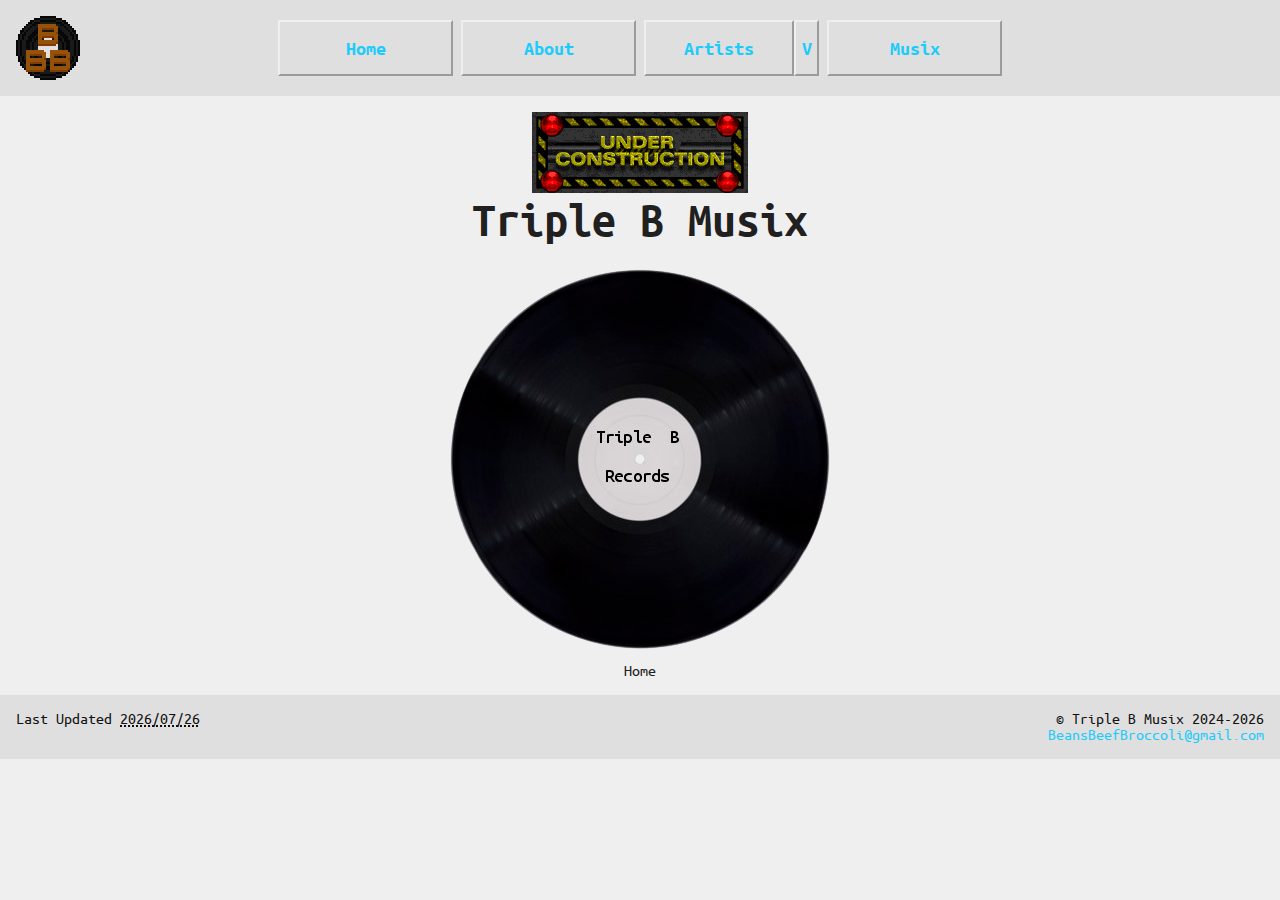
<file: index.html>
<!DOCTYPE HTML>
<html lang="en-GB">
    <head>
        <meta charset="UTF-8">
        <meta name="viewport" content="width=device-width, initial-scale=1.0">
        <link rel="stylesheet" href="data/stylesheet.css">
        <link rel="icon" href="assets/favicon.ico">
        <title>Homepage | Triple B Musix</title>
    </head>

    <body>
        <nav>
            <a href="/"><img id="logo" src="assets/logo.png" alt="Triple B Musix Logo" title="Triple B Musix Logo"></a>
            <div class="navbar">
                <a href="/" tabindex="-1"><button>Home</button></a>
                <a href="about" tabindex="-1"><button>About</button></a>
                <div id="dropdown-container">
                    <a href="artists" tabindex="-1"><button id="with-dropdown">Artists</button></a>
                    <button id="dropdown" onclick="dropdown();">V</button> <!-- TODO change dropdown arrow character to something better -->
                    <div id="dropdown-shit">
                        <a href="beansbeefbroccoli" tabindex="-1"><button>BeansBeefBroccoli</button></a>
                        <a href="red-hot-chili-peppers" tabindex="-1"><button>Red Hot Chili Peppers</button></a>
                        <a href="foo-fighters" tabindex="-1"><button>Foo Fighters</button></a>
                        <a href="halley-labs" tabindex="-1"><button>Halley Labs</button></a>
                        <a href="l-ipsum" tabindex="-1"><button>L. Ipsum</button></a>
                        <a href="when-people-were-shorter-and-lived-near-the-water" tabindex="-1"><button>When People Were Shorter and Lived Near the Water</button></a>
                        <a href="pendulum" tabindex="-1"><button>Pendulum</button></a>
                    </div>
                </div>
                <a href="music" tabindex="-1"><button>Musix</button></a>
            </div>
        </nav>

        <br>

        <div class="centered"><img src="assets/under_construction.gif"></div> <!-- TODO Remove this -->

        <header>
            <h1>Triple B Musix</h1>
        </header>

        <br>

        <main class="centered">
            <audio id="scratch" src="assets/home/scratch.mp3"></audio>
            <img class="interactive" id="record" src="assets/home/record.png" alt="Spinning Vinyl" title="Hello!" onclick="scratch();">
            <p>Home</p>
        </main>
            
        <br>

        <footer>
            <section id="left-footer">
                <p id="last-modified">Last Updated <span id="last-modified-date" title=""></span></p>
            </section>

            <section id="right-footer">
                <p id="copyright">© Triple B Musix 2024-<span id="copyright-year"></span></p>
                <a href="mailto:BeansBeefBroccoli@gmail.com">BeansBeefBroccoli@gmail.com</a>
            </section>
        </footer>

        <script src="data/script.js"></script>
    </body>
</html>
</file>
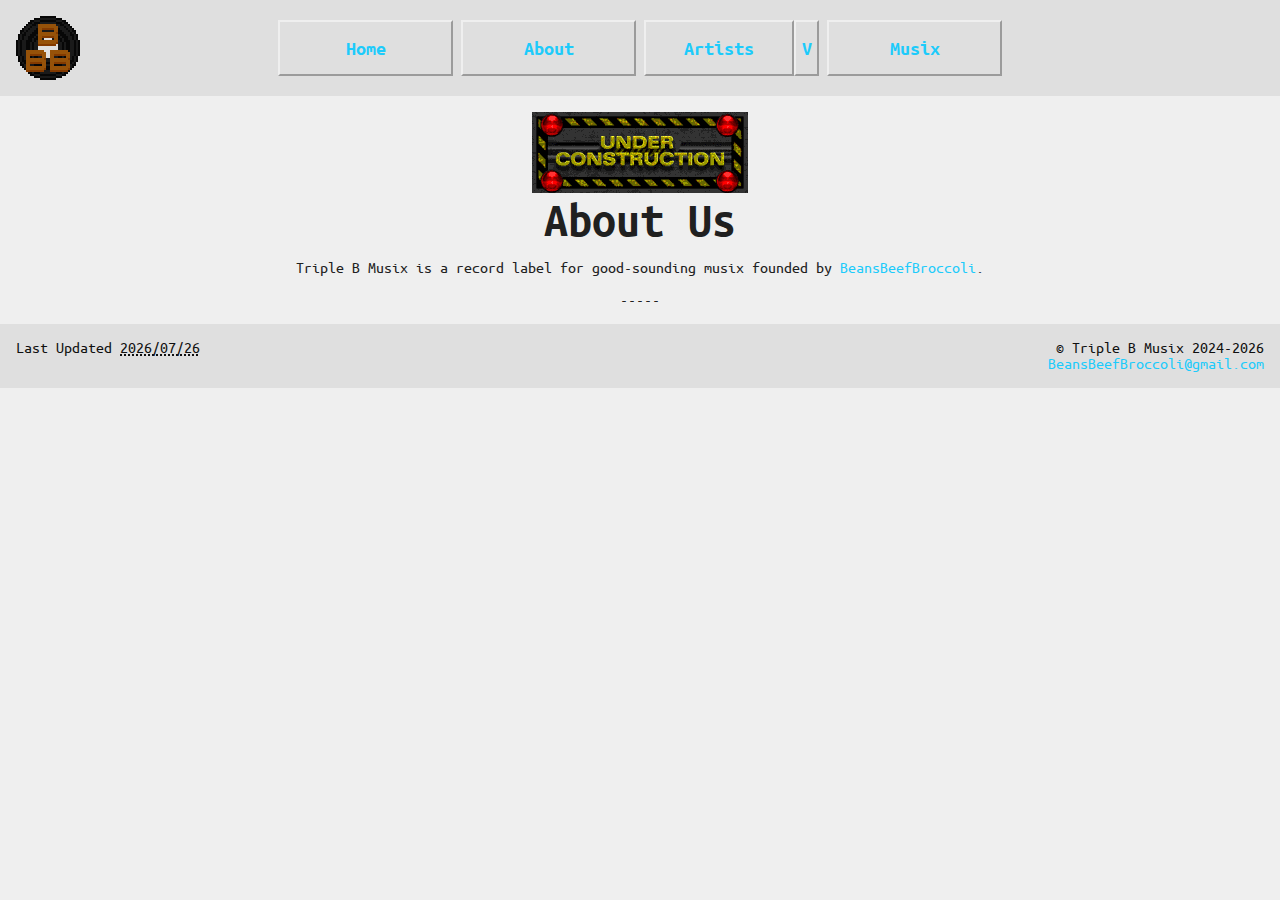
<file: about.html>
<!DOCTYPE HTML>
<html lang="en-GB">
    <head>
        <meta charset="UTF-8">
        <meta name="viewport" content="width=device-width, initial-scale=1.0">
        <link rel="stylesheet" href="data/stylesheet.css">
        <link rel="icon" href="assets/favicon.ico">
        <title>About Us | Triple B Musix</title>
    </head>

    <body>
        <nav>
            <a href="/"><img id="logo" src="assets/logo.png" alt="Triple B Musix Logo" title="Triple B Musix Logo"></a>
            <div class="navbar">
                <a href="/" tabindex="-1"><button>Home</button></a>
                <a href="about" tabindex="-1"><button>About</button></a>
                <div id="dropdown-container">
                    <a href="artists" tabindex="-1"><button id="with-dropdown">Artists</button></a>
                    <button id="dropdown" onclick="dropdown();">V</button> <!-- TODO change dropdown arrow character to something better -->
                    <div id="dropdown-shit">
                        <a href="beansbeefbroccoli" tabindex="-1"><button>BeansBeefBroccoli</button></a>
                        <a href="red-hot-chili-peppers" tabindex="-1"><button>Red Hot Chili Peppers</button></a>
                        <a href="foo-fighters" tabindex="-1"><button>Foo Fighters</button></a>
                        <a href="halley-labs" tabindex="-1"><button>Halley Labs</button></a>
                        <a href="l-ipsum" tabindex="-1"><button>L. Ipsum</button></a>
                        <a href="when-people-were-shorter-and-lived-near-the-water" tabindex="-1"><button>When People Were Shorter and Lived Near the Water</button></a>
                        <a href="pendulum" tabindex="-1"><button>Pendulum</button></a>
                    </div>
                </div>
                <a href="music" tabindex="-1"><button>Musix</button></a>
            </div>
        </nav>

        <br>

        <div class="centered"><img src="assets/under_construction.gif"></div> <!-- TODO Remove this -->

        <header>
            <h1>About Us</h1>
        </header>

        <br>

        <main class="centered">
            <p>Triple B Musix is a record label for good-sounding musix founded by <a href="beansbeefbroccoli.html">BeansBeefBroccoli</a>.</p>
            <br>
            <p>-----</p> <!-- TODO say more -->
        </main>

        <br>

        <footer>
            <section id="left-footer">
                <p id="last-modified">Last Updated <span id="last-modified-date" title=""></span></p>
            </section>

            <section id="right-footer">
                <p id="copyright">© Triple B Musix 2024-<span id="copyright-year"></span></p>
                <a href="mailto:BeansBeefBroccoli@gmail.com">BeansBeefBroccoli@gmail.com</a>
            </section>
        </footer>

        <script src="data/script.js"></script>
    </body>
</html>
</file>
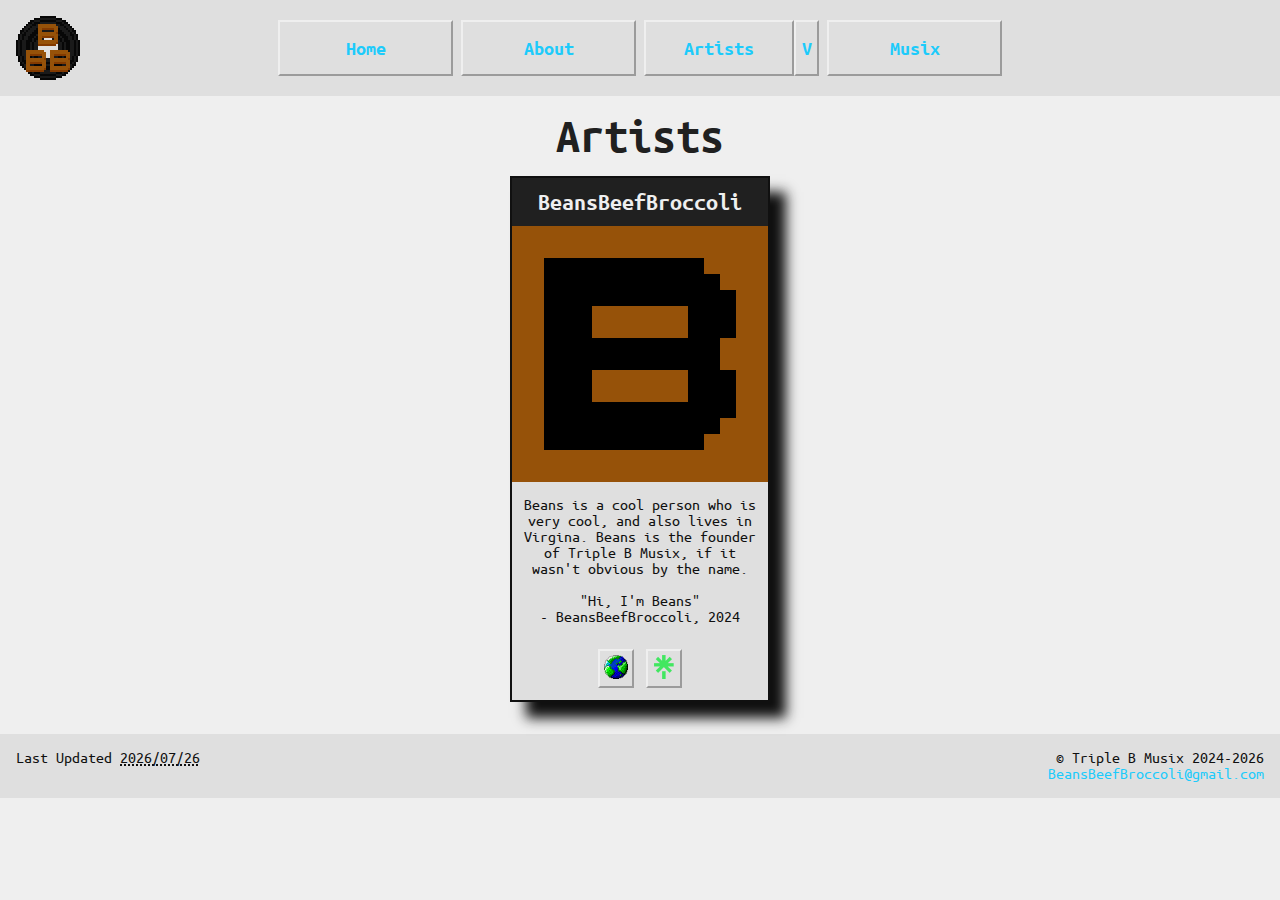
<file: artists.html>
<!DOCTYPE HTML>
<html lang="en-GB">
    <head>
        <meta charset="UTF-8">
        <meta name="viewport" content="width=device-width, initial-scale=1.0">
        <link rel="stylesheet" href="data/stylesheet.css">
        <link rel="icon" href="assets/favicon.ico">
        <title>Artists | Triple B Musix</title>
    </head>

    <body>
        <nav>
            <a href="/"><img id="logo" src="assets/logo.png" alt="Triple B Musix Logo" title="Triple B Musix Logo"></a>
            <div class="navbar">
                <a href="/" tabindex="-1"><button>Home</button></a>
                <a href="about" tabindex="-1"><button>About</button></a>
                <div id="dropdown-container">
                    <a href="artists" tabindex="-1"><button id="with-dropdown">Artists</button></a>
                    <button id="dropdown" onclick="dropdown();">V</button> <!-- TODO change dropdown arrow character to something better -->
                    <div id="dropdown-shit">
                        <a href="beansbeefbroccoli" tabindex="-1"><button>BeansBeefBroccoli</button></a>
                        <a href="red-hot-chili-peppers" tabindex="-1"><button>Red Hot Chili Peppers</button></a>
                        <a href="foo-fighters" tabindex="-1"><button>Foo Fighters</button></a>
                        <a href="halley-labs" tabindex="-1"><button>Halley Labs</button></a>
                        <a href="l-ipsum" tabindex="-1"><button>L. Ipsum</button></a>
                        <a href="when-people-were-shorter-and-lived-near-the-water" tabindex="-1"><button>When People Were Shorter and Lived Near the Water</button></a>
                        <a href="pendulum" tabindex="-1"><button>Pendulum</button></a>
                    </div>
                </div>
                <a href="music" tabindex="-1"><button>Musix</button></a>
            </div>
        </nav>

        <br>

        <header>
            <h1>Artists</h1>
        </header>

        <br>

        <main id="main-artists">
            <div id="artists">
                <figure class="centered grow">
                    <a href="beansbeefbroccoli">
                        <figcaption><h2>BeansBeefBroccoli</h2></figcaption>
                        <img class="artist-image pixel" src="assets/artists/beansbeefbroccoli.png">
                    </a>
                    <blockquote>Beans is a cool person who is very cool, and also lives in Virgina. Beans is the founder of Triple B Musix, if it wasn't obvious by the name.<br><br>"Hi, I'm Beans"<br>- BeansBeefBroccoli, 2024</blockquote>
                    <div class="links">
                        <a href="https://beansbeefbroccoli.github.io/" target="_blank" title="Website"><button><img src="assets/artists/website.ico"></button></a> <!-- TODO fix this link -->
                        <a href="https://linktr.ee/BeansBeefBroccoli" target="_blank"><button><img src="assets/artists/linktree.png" title="Linktree"></button></a>
                    </div>
                </figure>

                <!-- <figure class="centered grow">
                    <a href="red-hot-chili-peppers">
                        <figcaption><h2>Red Hot Chili Peppers</h2></figcaption>
                        <img class="artist-image" src="assets/artists/red_hot_chili_peppers.png">
                    </a>
                    <blockquote>Chili Peppers that are Red and Hot!</blockquote>
                    <div class="links">
                        <a href="https://redhotchilipeppers.com/" target="_blank" title="Website"><button><img src="assets/artists/website.ico"></button></a>
                        <a href="https://open.spotify.com/artist/0L8ExT028jH3ddEcZwqJJ5" target="_blank" title="Spotify"><button><img src="assets/artists/spotify.ico"></button></a>
                        <a href="https://www.youtube.com/channel/UCEuOwB9vSL1oPKGNdONB4ig" target="_blank" title="YouTube"><button><img src="assets/artists/youtube.png"></button></a>
                    </div>
                </figure>

                <figure class="centered grow">
                    <a href="foo-fighters">
                        <figcaption><h2>Foo Fighters</h2></figcaption>
                        <img class="artist-image" src="assets/artists/foo_fighters.png">
                    </a>
                    <blockquote>The Foo Fighters Foo Fighters are an American rock band formed in Seattle in 1994.<br><br>"We sure are fighting that Foo. That's what's happening."<br>-Dave Grohl, 2077</blockquote>
                    <div class="links">
                        <a href="https://foofighters.com/" target="_blank" title="Website"><button><img src="assets/artists/website.ico"></button></a>
                        <a href="https://open.spotify.com/artist/7jy3rLJdDQY21OgRLCZ9sD" target="_blank" title="Spotify"><button><img src="assets/artists/spotify.ico"></button></a>
                        <a href="https://www.youtube.com/channel/UCi2KNss4Yx73NG0JARSFe0A" target="_blank" title="YouTube"><button><img src="assets/artists/youtube.png"></button></a>
                    </div>
                </figure>

                <figure class="centered grow">
                    <a href="halley-labs">
                        <figcaption><h2>Halley Labs</h2></figcaption>
                        <img class="artist-image" src="assets/artists/halley_labs.png">
                    </a>
                    <blockquote><p>i'm <span class="b">em</span> <span class="i">(they/it, 1988/05/22, name always lowercase)</span>, a backwoods ass that grew up in the southeast ontario boonies for the most part. i moved to Hamilton, Ontario as a very young, very foolish adult and have been living here ever since.</p></blockquote>
                    <div class="links">
                        <a href="https://msx.horse/" target="_blank" title="Website"><button><img src="assets/artists/website.ico"></button></a>
                        <a href="https://lapfox.bandcamp.com/" target="_blank" title="Bandcamp"><button><img src="assets/artists/bandcamp.png"></button></a>
                        <a href="https://halleylabs.itch.io/" target="_blank" title="itch.io"><button><img src="assets/artists/itch.io.ico"></button></a>
                        <a href="https://www.youtube.com/@HALLEYLABS" target="_blank" title="YouTube"><button><img src="assets/artists/youtube.png"></button></a>
                    </div>
                </figure>

                <figure class="centered grow">
                    <a href="when-people-were-shorter-and-lived-near-the-water">
                        <figcaption><h2>When People Were Shorter and Lived Near the Water</h2></figcaption>
                        <img class="artist-image" src="assets/artists/when_people_were_shorter_and_lived_near_the_water.jpg">
                    </a>
                    <blockquote>When People Were Shorter and Lived Near the Water was an American experimental psychedelic rock band from New York City active from 1986 to 1996.</blockquote>
                    <div class="links"></div>
                </figure>

                <figure class="centered grow">
                    <a href="l-ipsum">
                        <figcaption><h2>L. Ipsum</h2></figcaption>
                        <img class="artist-image pixel" src="assets/artists/l_ipsum.gif">
                    </a>
                    <blockquote>"Lorem ipsum dolor sit amet consectetur adipisicing elit. Aperiam maiores voluptatum consequatur eligendi alias esse repudiandae asperiores deleniti voluptatibus eum et nihil neque, veniam id nostrum quasi libero est soluta?"<br>-L. Ipsum, 2009</blockquote>
                    <div class="links">
                        <a href="https://www.lipsum.com/" target="_blank" title="Website"><button><img src="assets/artists/website.ico"></button></a>
                    </div>
                </figure>

                <figure class="centered grow">  
                    <a href="pendulum">
                        <figcaption><h2>Pendulum</h2></figcaption>
                        <img class="artist-image" src="assets/artists/pendulum.jpg">
                    </a>
                    <blockquote>Pendulum is an Australian electronic rock band founded in 2002.</blockquote>
                    <div class="links">
                        <a href="https://pendulum.com/" target="_blank" title="Website"><button><img src="assets/artists/website.ico"></button></a>
                        <a href="https://open.spotify.com/artist/7MqnCTCAX6SsIYYdJCQj9B" target="_blank" title="Spotify"><button><img src="assets/artists/spotify.ico"></button></a>
                        <a href="https://www.youtube.com/channel/UCP2uxfZ9lfeqY2nkUkoPtvg" target="_blank" title="YouTube"><button><img src="assets/artists/youtube.png"></button></a>
                    </div>
                </figure> -->
            </div>

            <br>
        </main>

        <br>

        <footer>
            <section id="left-footer">
                <p id="last-modified">Last Updated <span id="last-modified-date" title=""></span></p>
            </section>

            <section id="right-footer">
                <p id="copyright">© Triple B Musix 2024-<span id="copyright-year"></span></p>
                <a href="mailto:BeansBeefBroccoli@gmail.com">BeansBeefBroccoli@gmail.com</a>
            </section>
        </footer>

        <script src="data/script.js"></script>
    </body>
</html>
</file>
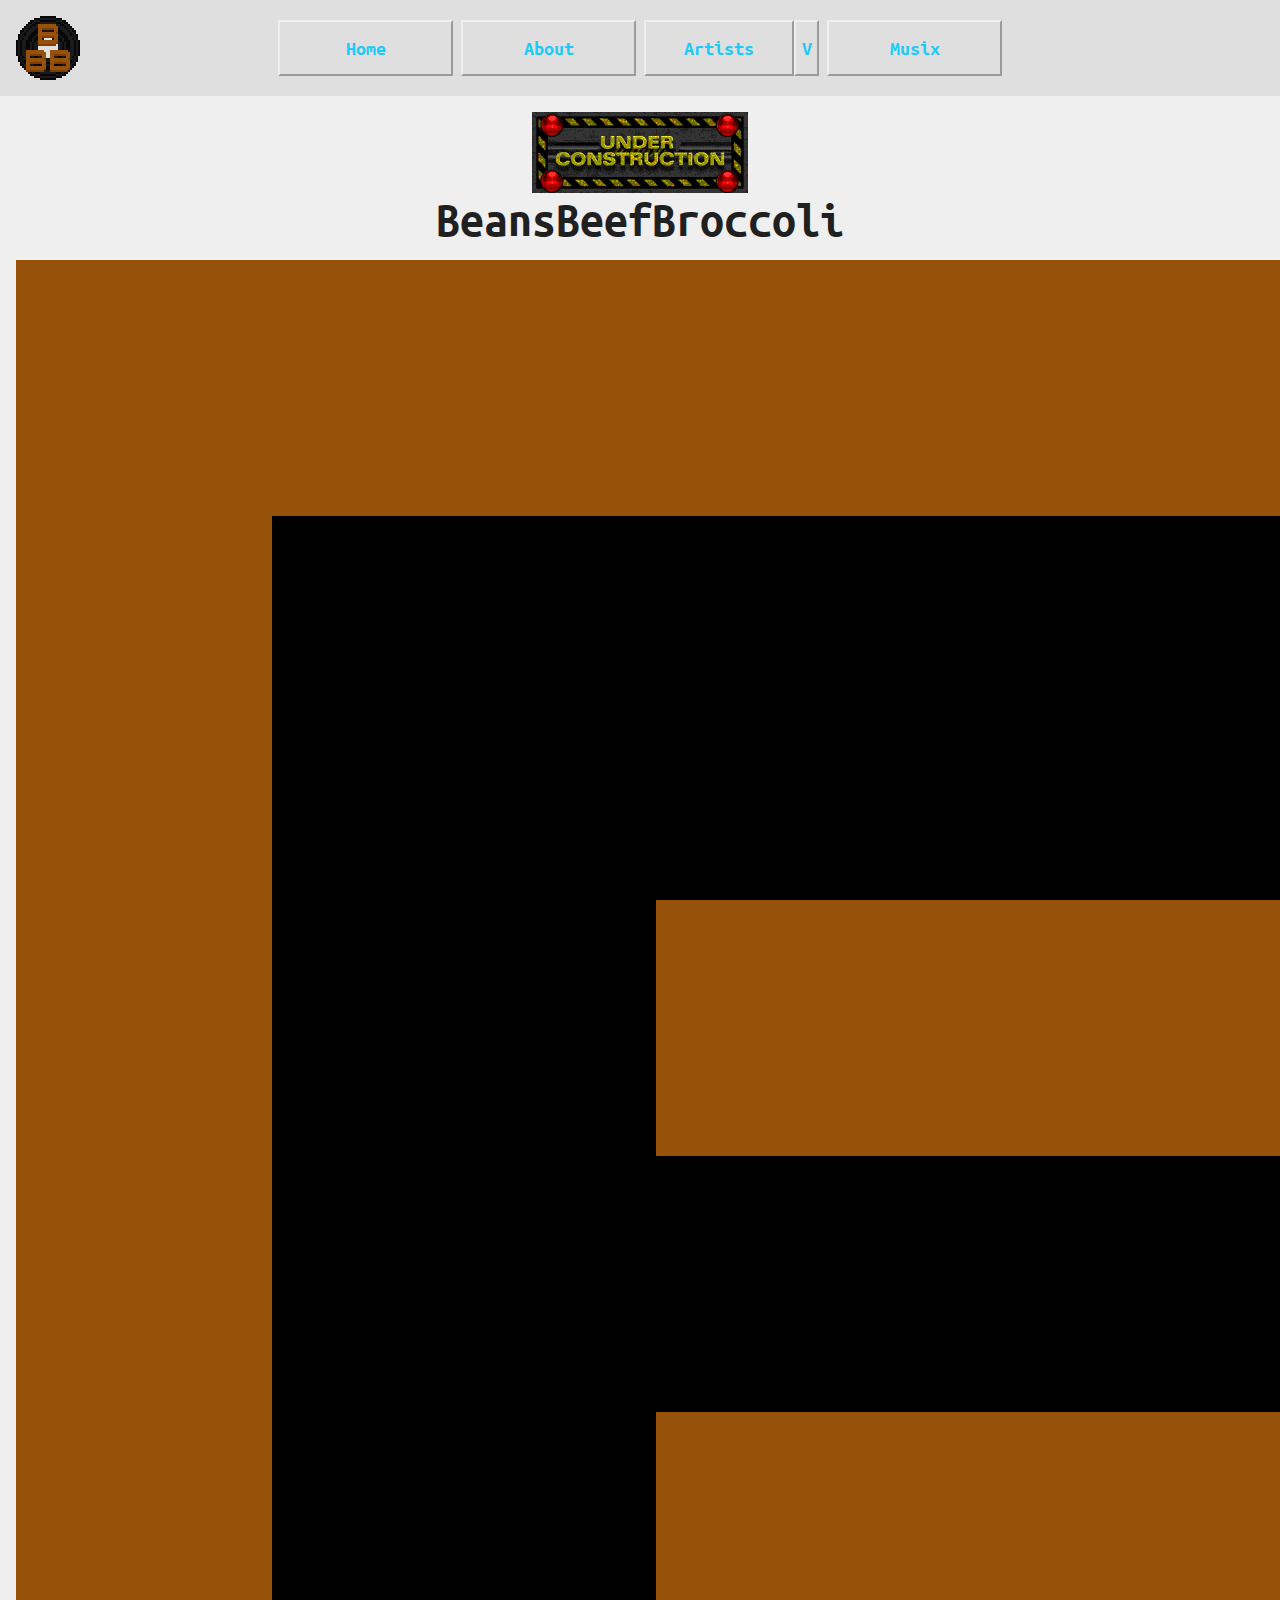
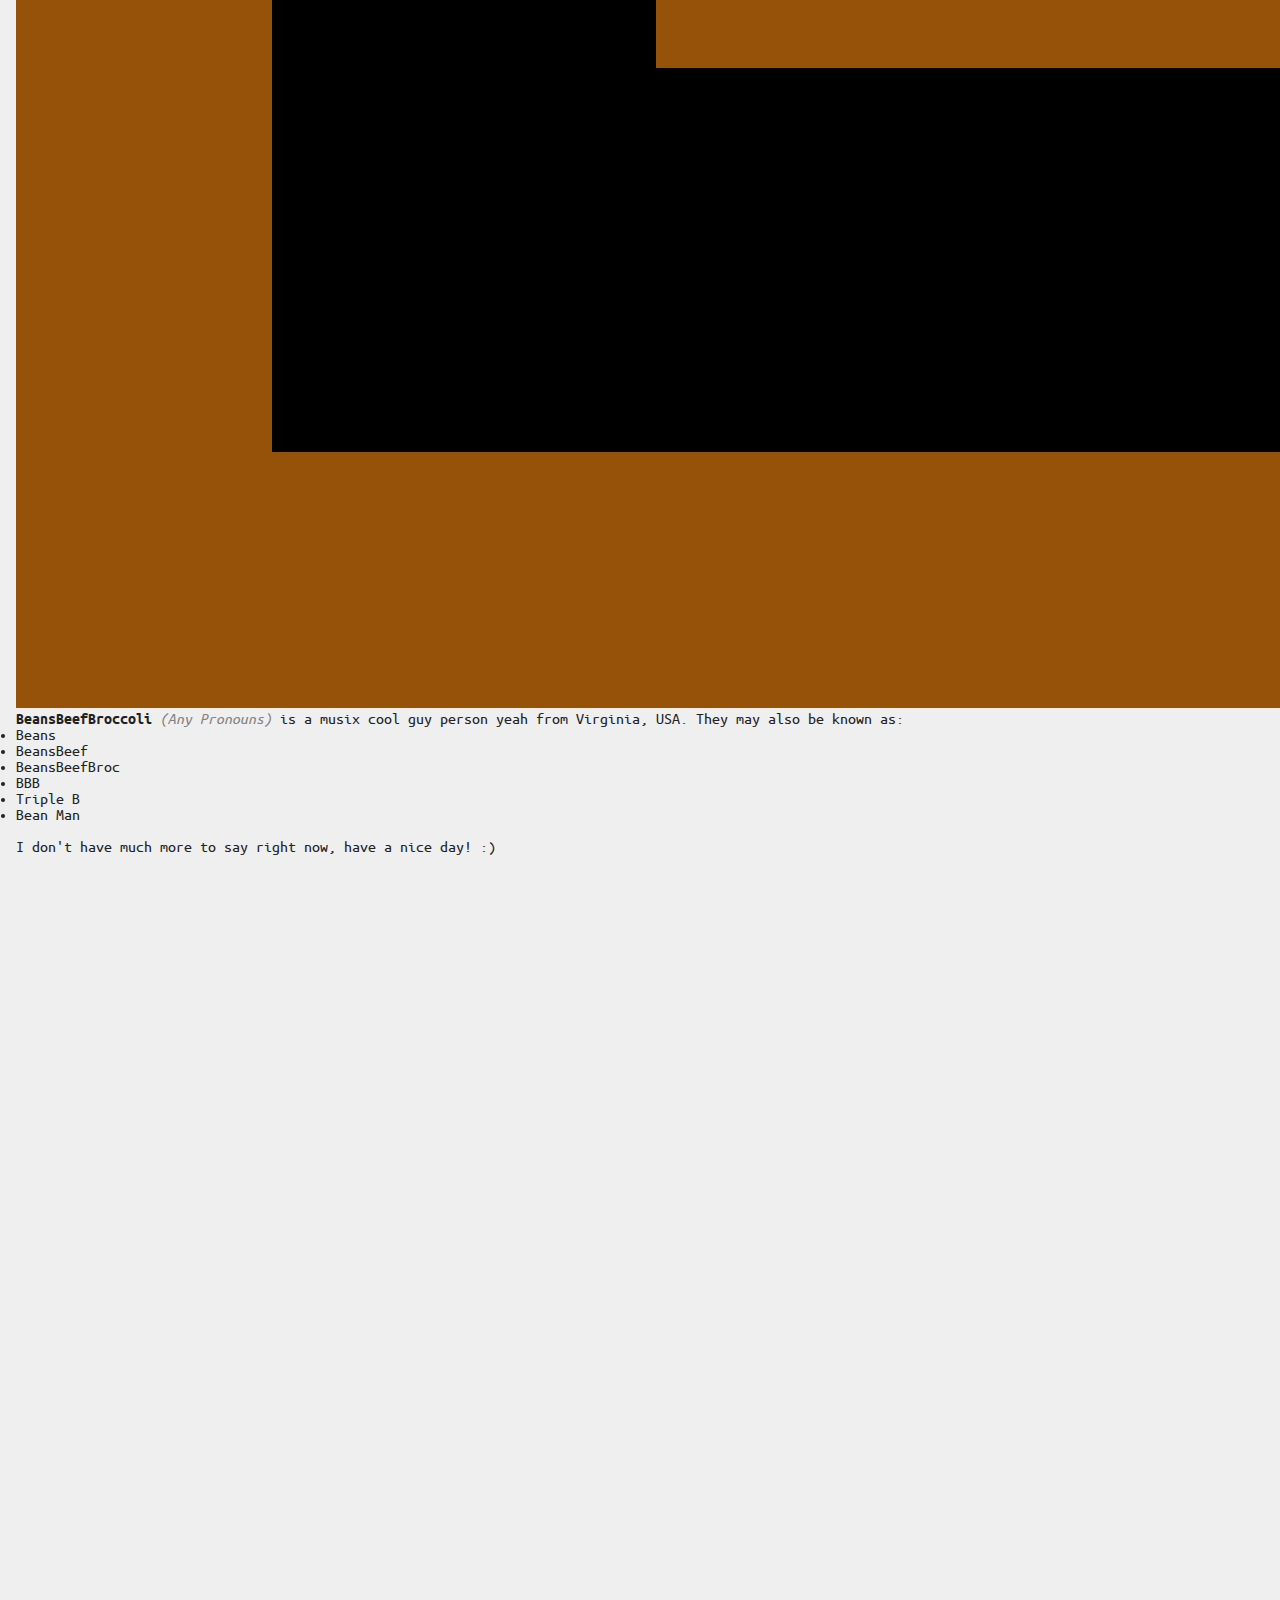
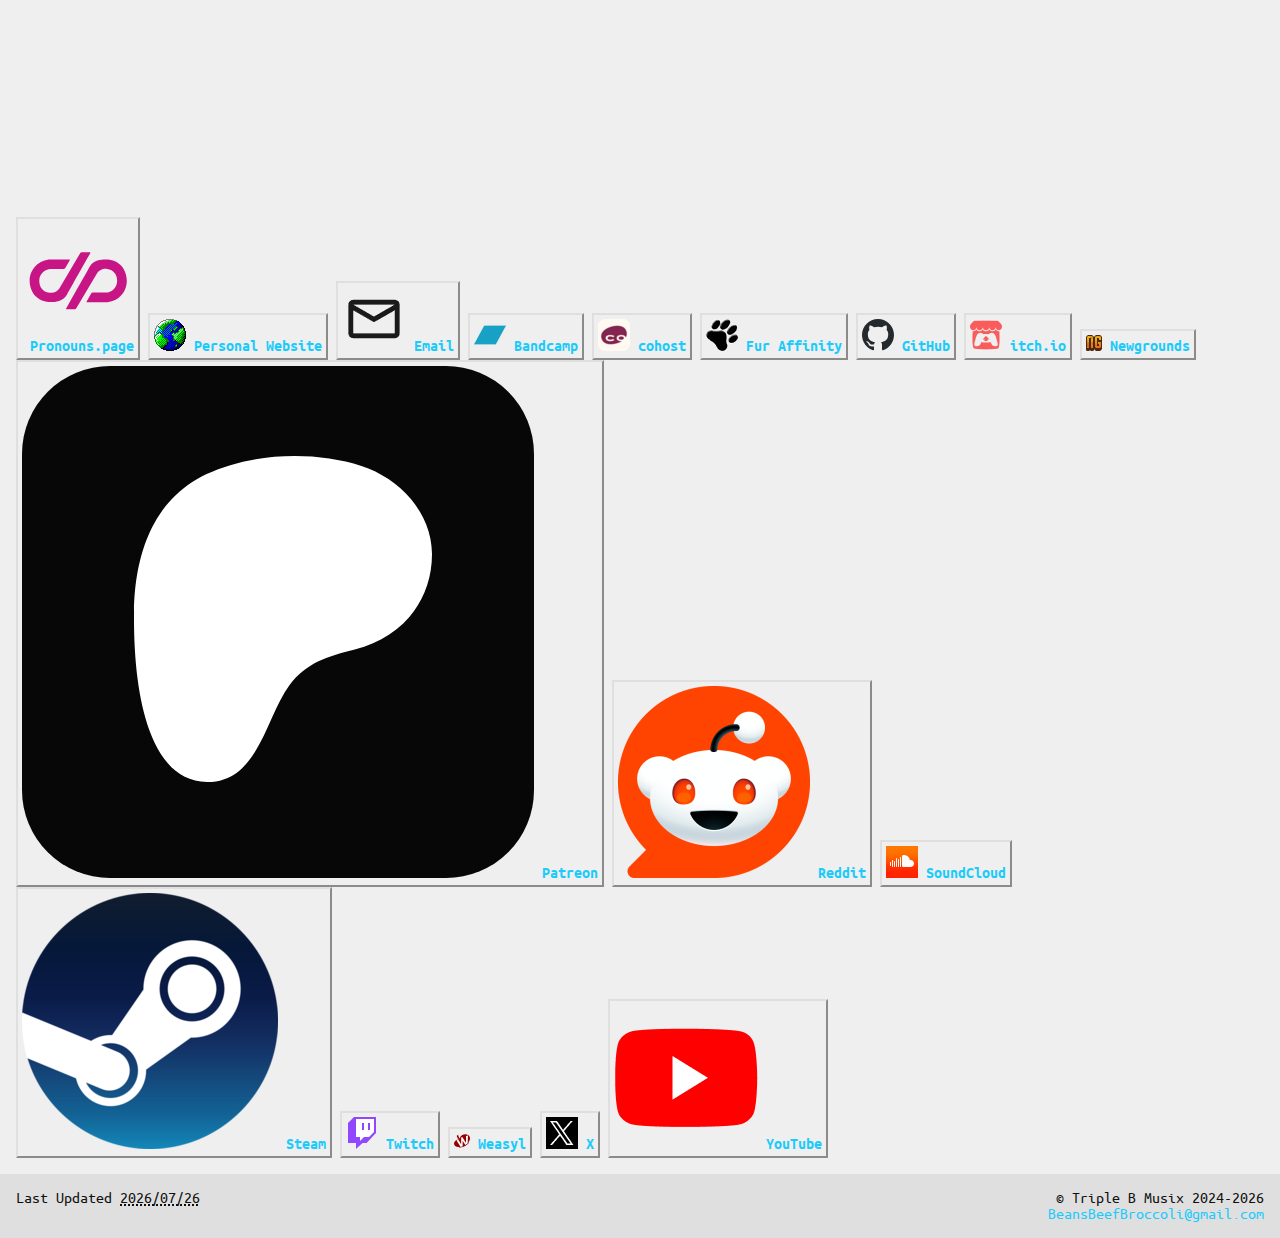
<file: beansbeefbroccoli.html>
<!DOCTYPE HTML>
<html lang="en-GB">
    <head>
        <meta charset="UTF-8">
        <meta name="viewport" content="width=device-width, initial-scale=1.0">
        <link rel="stylesheet" href="data/stylesheet.css">
        <link rel="icon" href="assets/favicon.ico">
        <title>BeansBeefBroccoli | Triple B Musix</title>
    </head>

    <body>
        <nav>
            <a href="/"><img id="logo" src="assets/logo.png" alt="Triple B Musix Logo" title="Triple B Musix Logo"></a>
            <div class="navbar">
                <a href="/" tabindex="-1"><button>Home</button></a>
                <a href="about" tabindex="-1"><button>About</button></a>
                <div id="dropdown-container">
                    <a href="artists" tabindex="-1"><button id="with-dropdown">Artists</button></a>
                    <button id="dropdown" onclick="dropdown();">V</button> <!-- TODO change dropdown arrow character to something better -->
                    <div id="dropdown-shit">
                        <a href="beansbeefbroccoli" tabindex="-1"><button>BeansBeefBroccoli</button></a>
                        <a href="red-hot-chili-peppers" tabindex="-1"><button>Red Hot Chili Peppers</button></a>
                        <a href="foo-fighters" tabindex="-1"><button>Foo Fighters</button></a>
                        <a href="halley-labs" tabindex="-1"><button>Halley Labs</button></a>
                        <a href="l-ipsum" tabindex="-1"><button>L. Ipsum</button></a>
                        <a href="when-people-were-shorter-and-lived-near-the-water" tabindex="-1"><button>When People Were Shorter and Lived Near the Water</button></a>
                        <a href="pendulum" tabindex="-1"><button>Pendulum</button></a>
                    </div>
                </div>
                <a href="music" tabindex="-1"><button>Musix</button></a>
            </div>
        </nav>

        <br>

        <div class="centered"><img src="assets/under_construction.gif"></div> <!-- TODO Remove this -->

        <header>
            <h1>BeansBeefBroccoli</h1>
        </header>

        <br>

        <main id="main-beans">
            <img class="pixel" id="beans-logo" src="assets/beansbeefbroccoli/beansbeefbroccoli.png">
            <p><span class="b">BeansBeefBroccoli</span> <span class="i">(Any Pronouns)</span> is a musix cool guy person yeah from Virginia, USA. They may also be known as:
                <li>Beans</li>
                <li>BeansBeef</li>
                <li>BeansBeefBroc</li>
                <li>BBB</li>
                <li>Triple B</li>
                <li>Bean Man</li>
            </p>
            <br>
            <p>I don't have much more to say right now, have a nice day! :)</p> <!-- TODO add more -->
            
            <br>

            <div id="beans-stuff">
                <div>
                    <iframe style="border: 0; width: 350px; height: 470px;" src="https://bandcamp.com/EmbeddedPlayer/album=1309226524/size=large/bgcol=ffffff/linkcol=955311/tracklist=false/transparent=true/" seamless><a href="https://halleylabs.com/album/unrealistic-project-roadmap">Unrealistic Project Roadmap by K²</a></iframe> <!-- TODO change this iframe --> <!-- TODO move inline styling to the stylesheet -->
                </div>
                <div>
                    <iframe style="border: 0; width: 350px; height: 470px; margin: auto;" src="https://bandcamp.com/EmbeddedPlayer/album=1309226524/size=large/bgcol=ffffff/linkcol=955311/tracklist=false/transparent=true/" seamless><a href="https://halleylabs.com/album/unrealistic-project-roadmap">Unrealistic Project Roadmap by K²</a></iframe> <!-- TODO change this iframe --> <!-- TODO move inline styling to the stylesheet -->
                </div>
                <div id="beans-socials">
                    <a href="https://en.pronouns.page/@BeansBeefBroc" target="_blank"><button class="beans-social"><img src="assets/beansbeefbroccoli/pronouns.page.svg">&nbsp;Pronouns.page</button></a>
                    <a href="https://beansbeefbroccoli.github.io/" target="_blank"><button class="beans-social"><img src="assets/beansbeefbroccoli/website.ico">&nbsp;Personal Website</button></a> <!-- TODO Fix this link -->
                    <a href="mailto:BeansBeefBroccoli@gmail.com"><button class="beans-social"><img src="assets/beansbeefbroccoli/email.png">&nbsp;Email</button></a>
                    <a href="https://beansbeefbroccoli.bandcamp.com/" target="_blank"><button class="beans-social"><img src="assets/beansbeefbroccoli/bandcamp.png">&nbsp;Bandcamp</button></a>
                    <a href="https://cohost.org/BeansBeefBroccoli?page=0" target="_blank"><button class="beans-social"><img src="assets/beansbeefbroccoli/cohost.png">&nbsp;cohost</button></a>
                    <a href="https://www.furaffinity.net/user/beansbeefbroccoli" target="_blank"><button class="beans-social"><img src="assets/beansbeefbroccoli/fur_affinity.ico">&nbsp;Fur Affinity</button></a>
                    <a href="https://github.com/BeansBeefBroccoli" target="_blank"><button class="beans-social"><img src="assets/beansbeefbroccoli/github.svg">&nbsp;GitHub</button></a>
                    <a href="https://beansbeefbroccoli.itch.io/" target="_blank"><button class="beans-social"><img src="assets/beansbeefbroccoli/itch.io.ico">&nbsp;itch.io</button></a>
                    <a href="https://beansbeefbroccoli.newgrounds.com/" target="_blank"><button class="beans-social"><img src="assets/beansbeefbroccoli/newgrounds.png">&nbsp;Newgrounds</button></a>
                    <a href="https://www.patreon.com/BeansBeefBroccoli" target="_blank"><button class="beans-social"><img src="assets/beansbeefbroccoli/patreon.svg">&nbsp;Patreon</button></a>
                    <a href="https://www.reddit.com/user/BeansBeefBroccoli/" target="_blank"><button class="beans-social"><img src="assets/beansbeefbroccoli/reddit.png">&nbsp;Reddit</button></a>
                    <a href="https://soundcloud.com/beansbeefbroccoli" target="_blank"><button class="beans-social"><img src="assets/beansbeefbroccoli/soundcloud.ico">&nbsp;SoundCloud</button></a>
                    <a href="https://steamcommunity.com/id/BeansBeefBroccoli" target="_blank"><button class="beans-social"><img src="assets/beansbeefbroccoli/steam.ico">&nbsp;Steam</button></a>
                    <a href="https://www.twitch.tv/beansbeefbroccoli" target="_blank"><button class="beans-social"><img src="assets/beansbeefbroccoli/twitch.png">&nbsp;Twitch</button></a>
                    <a href="https://www.weasyl.com/~beansbeefbroccoli" target="_blank"><button class="beans-social"><img src="assets/beansbeefbroccoli/weasyl.svg">&nbsp;Weasyl</button></a>
                    <a href="https://twitter.com/BeansBeefBroc" target="_blank"><button class="beans-social"><img src="assets/beansbeefbroccoli/x.ico">&nbsp;X</button></a>
                    <a href="https://www.youtube.com/@BeansBeefBroccoli" target="_blank"><button class="beans-social"><img src="assets/beansbeefbroccoli/youtube.png">&nbsp;YouTube</button></a>
                </div>
            </div>
        </main>

        <br>

        <footer>
            <section id="left-footer">
                <p id="last-modified">Last Updated <span id="last-modified-date" title=""></span></p>
            </section>

            <section id="right-footer">
                <p id="copyright">© Triple B Musix 2024-<span id="copyright-year"></span></p>
                <a href="mailto:BeansBeefBroccoli@gmail.com">BeansBeefBroccoli@gmail.com</a>
            </section>
        </footer>

        <script src="data/script.js"></script>
    </body>
</html>
</file>
<file: data/stylesheet.css>
/* Temporary */

/* Global */

/* Font files & CSS generated with https://transfonter.org/ */
@font-face {
    font-family: "Ubuntu Mono";
    src: url("../assets/UbuntuMono-Bold.woff2") format("woff2"), url("../assets/UbuntuMono-Bold.woff") format("woff");
    font-weight: bold;
    font-style: normal;
    font-display: swap;
}
@font-face {
    font-family: "Ubuntu Mono";
    src: url("../assets/UbuntuMono-Italic.woff2") format("woff2"), url("../assets/UbuntuMono-Italic.woff") format("woff");
    font-weight: normal;
    font-style: italic;
    font-display: swap;
}
@font-face {
    font-family: "Ubuntu Mono";
    src: url("../assets/UbuntuMono-BoldItalic.woff2") format("woff2"), url("../assets/UbuntuMono-BoldItalic.woff") format("woff");
    font-weight: bold;
    font-style: italic;
    font-display: swap;
}
@font-face {
    font-family: "Ubuntu Mono";
    src: url("../assets/UbuntuMono-Regular.woff2") format("woff2"), url("../assets/UbuntuMono-Regular.woff") format("woff");
    font-weight: normal;
    font-style: normal;
    font-display: swap;
}

.centered {
    text-align: center;
}

.positive {
    color: var(--beans-dark-green);
}

.negative {
    color: var(--beans-dark-red);
}

.interactive:hover {
    cursor: crosshair;
    color: var(--beans-light-purple);
}

.b {
    font-weight: bold;
}

.i {
    font-style: italic;
    color: #808080;
}

.u {
    text-decoration: underline;
}

.grow {
    transition: all .2s; 
}

.grow:hover { 
    transform: scale(1.15);
}

.pixel {
    image-rendering: pixelated;
}

* {
    border-width: 2px;
    box-sizing: border-box;
    margin: 0;
    padding: 0;
    appearance: none;
}

:root {
    --beans-light-white: #EFEFEF;
    --beans-dark-white: #DFDFDF;
    --beans-light-red: #DC1B07;
    --beans-dark-red: #9A0003;
    --beans-light-orange: #955311;
    --beans-dark-orange: #823D01;
    --beans-light-yellow: #DCC606;
    --beans-dark-yellow: #C0A500;
    --beans-light-green: #4CFD4C;
    --beans-dark-green: #2CC822;
    --beans-light-blue: #1DCBFB;
    --beans-dark-blue: #00A0D9;
    --beans-light-purple: #5865F2;
    --beans-dark-purple: #454FBF;
    --beans-light-pink: #C726FB;
    --beans-dark-pink: #7B1AB6;
    --beans-light-black: #202020;
    --beans-dark-black: #101010;
}

body {
    background-color: var(--beans-light-white);
    color: var(--beans-light-black);
    font-family: "Ubuntu Mono", monospace;
    height: 100vh;
}

::selection {
    background-color: var(--beans-light-orange);
}

header, main {
    padding-inline: 1em;
}

main {
    display: flow-root;
}

footer {
    padding: 1em;
    background-color: var(--beans-dark-white);
    color: var(--beans-dark-black);
    display: flow-root;
}

h1 {
    text-align: center;
    font-size: 3em;
}

button {
    background-color: inherit;
    font-family: inherit;
    font-size: inherit;
    font-weight: bold;
    border-color: var(--beans-dark-white);
    padding: calc(.5em - 4px); /* -4px (border) */
}

a, button {
    color: var(--beans-light-blue);
    text-decoration: none;
    cursor: crosshair;
}

a:hover, button:hover {
    color: inherit;
}

a:active, button:active {
    color: var(--beans-dark-blue);
}


/* Navbar */

nav {
    padding: 1em;
    background-color: var(--beans-dark-white);
    color: var(--beans-dark-black);
}

nav button {
    border-color: var(--beans-light-white);
    padding-block: calc(1em - 4px); /* -4px (border) */
    font-size: 1.25em;
    width: 175px;
}

#logo {
    display: inline-block;
    position: absolute;
    width: 64px
}

.navbar {
    display: flex;
    align-items: center;
    justify-content: center;
    gap: 8px; /* Matches the natural gap if the navbar wasn't a flexbox */
    height: 64px; /* Matches the logo height */
}

#dropdown-container {
    display: grid;
    grid-template-columns: auto auto;
}

#with-dropdown {
    width: 150px;
}

#dropdown {
    width: 25px;
}

#dropdown-shit {
    position: absolute;
    width: 175px;
    top: 76px;
    display: none;
}

#dropdown-shit button {
    background-color: var(--beans-dark-white);
    padding-block: calc(.75em - 4px); /* -4px (border) */
    font-size: 1em;
}

/* Footer */

#left-footer {
    float: left;
    text-align: left;
}

#last-modified-date {
    text-decoration: underline dotted 2px;
}

#center-footer {
    position: absolute;
    left: 50%;
    transform: translate(-50%, 0);
    text-align: center;
}

#right-footer {
    float: right;
    text-align: right;
}

/* 404 */

#text-404 {
    display: inline-block;
    user-select: none;
}

.rotate {
    animation: rotate 1.5s ease-out;
}

@keyframes rotate {
    100% {
        transform: rotate(1080deg);
    }
}

/* Home */

#record {
    animation: spin 1.8s infinite linear; /* 1.8s * 100/3 = 60s = 1m */
    transition: all ;
}

@keyframes spin {
    100% {
        transform: rotate(1turn);
        /*
            1 * 100/3 = 33 & 1/3.
            33 & 1/3 rpm is the standard speed for LPs
        */
    }
}

/* About */

/* Artists */

#artists {
    display: flex;
    align-items: stretch;
    justify-content: center;
    gap: 48px;
    flex-wrap: wrap;
}

#artists button {
    border-color: var(--beans-light-white);
}

#artists figure {
    width: calc(256px + 4px); /* +4 (border) */
    border: 2px solid;
    box-shadow: 16px 16px 12px;
    background-color: var(--beans-dark-white);
    color: var(--beans-dark-black);
    display: flex;
    flex-direction: column;
}

#artists a:hover figcaption {
    color: var(--beans-light-blue);
}

#artists a:active figcaption {
    color: var(--beans-dark-blue);
}

#artists figcaption {
    padding: 12px;
    background-color: var(--beans-light-black);
    color: var(--beans-light-white);
}

.artist-image {
    width: 256px;
    height: 256px;
    object-fit: contain;
    /* clip-path: rect(auto auto auto auto round 15%); */
}

#artists blockquote {
    display: inline;
    padding: 12px;
    flex-grow: 1;
    display: flex;
    align-items: center;
    justify-content: center;
}

.links {
    padding: 12px;
    display: flex;
    align-items: center;
    justify-content: center;
    gap: 12px;
    justify-self: flex-end;
    flex-wrap: wrap;
}

.links a {
    display: contents;
}

.links img {
    width: 24px;
}

/* Musix */
</file>
